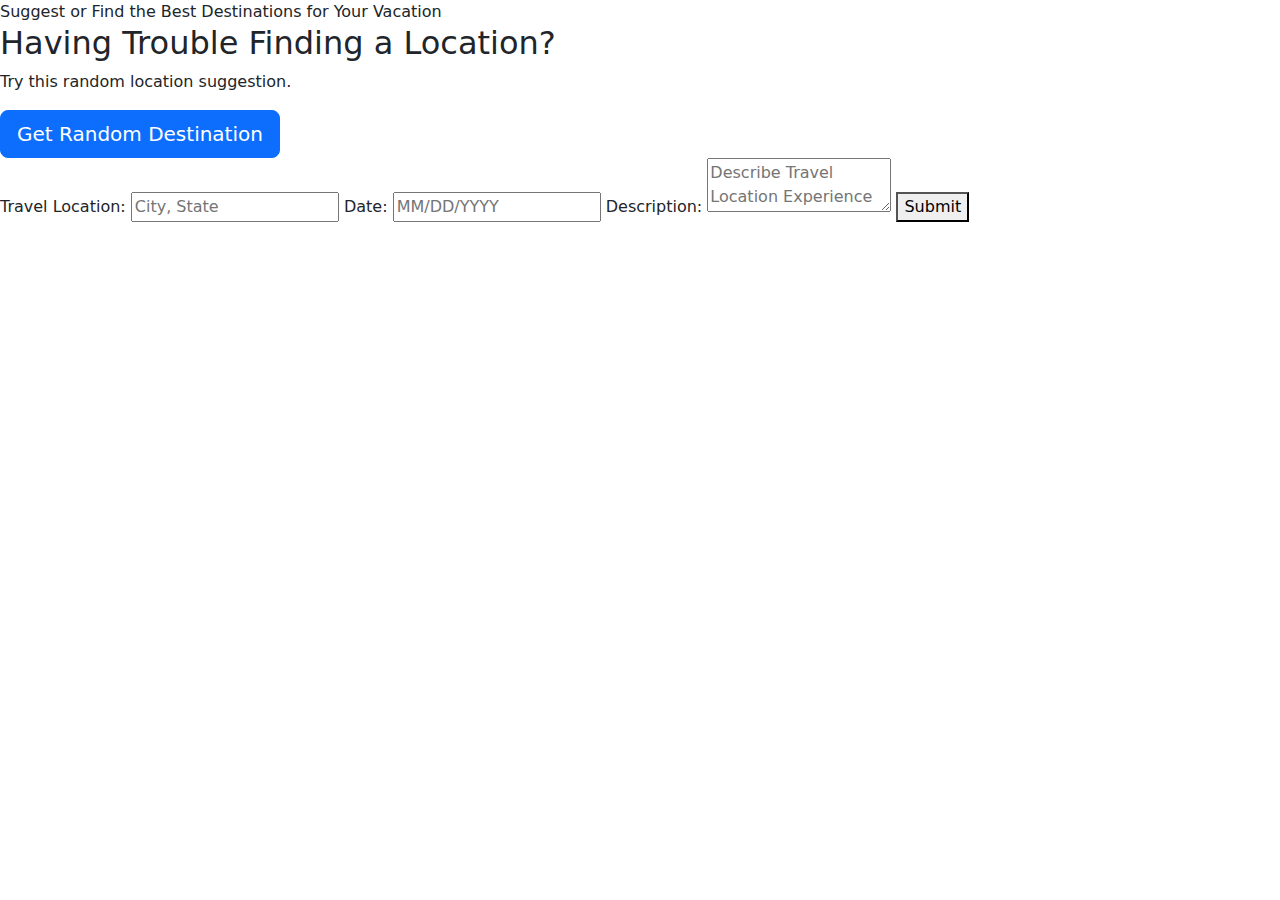
<file: MainPage1.html>
<!DOCTYPE html>
<html lang="en">
    <head>
        <meta charset="UTF-8"/>
        <meta name="viewport" content="width=device-width, initial-scale=1.0" />
        <meta http-equiv="X-UA-Compatible" content-="ie=edge" />
        <title>Travel Destinations</title>
        <link rel="stylesheet" href="" />
        <link href="https://cdn.jsdelivr.net/npm/bootstrap@5.3.3/dist/css/bootstrap.min.css" rel="stylesheet" integrity="sha384-QWTKZyjpPEjISv5WaRU9OFeRpok6YctnYmDr5pNlyT2bRjXh0JMhjY6hW+ALEwIH" crossorigin="anonymous">


        <script defer src="Vacaform.js" type="text/javascript"></script>
        <script src="https://cdn.jsdelivr.net/npm/bootstrap@5.3.3/dist/js/bootstrap.bundle.min.js" integrity="sha384-YvpcrYf0tY3lHB60NNkmXc5s9fDVZLESaAA55NDzOxhy9GkcIdslK1eN7N6jIeHz" crossorigin="anonymous"></script>
    </head>
<body>    
<header>Suggest or Find the Best Destinations for Your Vacation</header>
<main>

<div id="random">
    <aside>
        <h2>Having Trouble Finding a Location?</h2>
        <p>Try this random location suggestion.</p>
        <button id ="randombutton" type="button" class="btn btn-primary btn-lg">Get Random Destination</button> 
        <!-- bootstrap button -->
        <div id="output"></div>
    </aside>
    <form id="formdest">
        <label for="travel location">Travel Location:</label>
        <input type="text" id="travel-location" name="travel location" placeholder="City, State" required>
        <label for="date">Date:</label>
        <input type="text" id="date" name="date" placeholder="MM/DD/YYYY" required>
        <label for="form description">Description:</label>
        <textarea id="form-description" name="form description" placeholder="Describe Travel Location Experience"></textarea>
        <button id="submit" type="submit">Submit</button>
    </form>

















</div>
</body>
</main>
</html>
</file>
